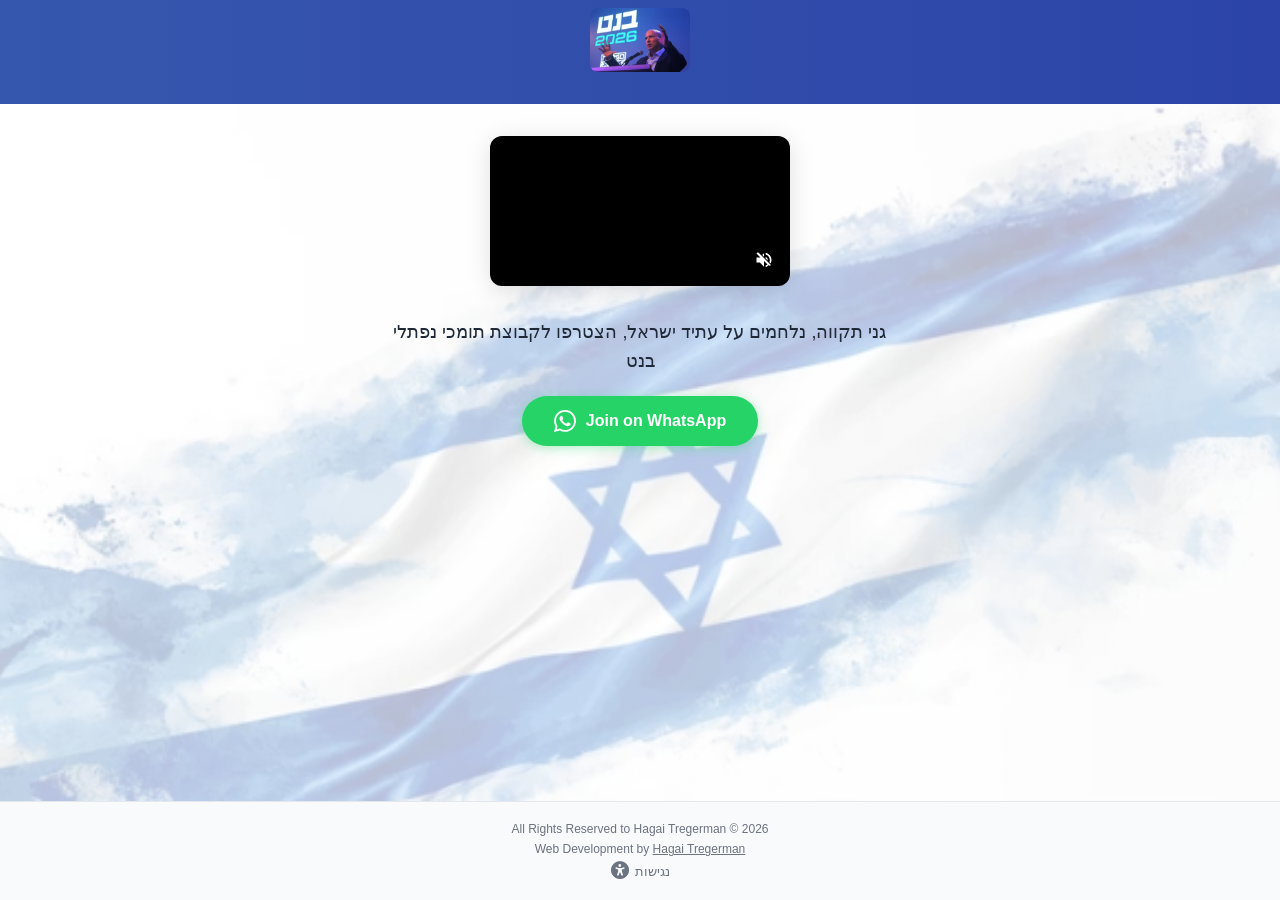
<file: index.html>
<!DOCTYPE html>
<html lang="en">

<head>
  <meta charset="UTF-8" />
  <meta name="viewport" content="width=device-width, initial-scale=1.0" />
  <title>Naftali Bennett 2026</title>
  <link rel="icon" type="image/x-icon" href="icon/favicon.ico" />
  <link rel="icon" type="image/png" sizes="16x16" href="icon/favicon-16x16.png" />
  <link rel="icon" type="image/png" sizes="32x32" href="icon/favicon-32x32.png" />
  <link rel="apple-touch-icon" sizes="180x180" href="icon/apple-touch-icon.png" />
  <link rel="manifest" href="icon/site.webmanifest" />
  <link rel="stylesheet" href="style.css" />
  <!-- Google tag (gtag.js) -->
  <script async src="https://www.googletagmanager.com/gtag/js?id=G-8TLBZNRNYC"></script>
  <script>
    window.dataLayer = window.dataLayer || [];
    function gtag(){dataLayer.push(arguments);}
    gtag('js', new Date());
    gtag('config', 'G-8TLBZNRNYC');
  </script>
  <link rel="stylesheet" href="https://cdnjs.cloudflare.com/ajax/libs/font-awesome/6.5.0/css/all.min.css" />
</head>

<body>

  <!-- Hero Image -->
  <a class="hero" href="https://go.bennett2026.org.il" target="_blank" rel="noopener noreferrer">
    <img src="bennet_2026.png" alt="Naftali Bennett 2026 Campaign" />
    <span class="hero-typing" aria-label="נלחמים על ישראל...">נלחמים על ישראל...</span>
  </a>

  <!-- Main -->
  <main>

    <!-- Central Video -->
    <div class="video-wrapper">
      <video id="main-video" autoplay loop muted playsinline preload="auto" aria-label="Naftali Bennett 2026 campaign video">
        <source src="bennet_2026_1.mp4" type="video/mp4" />
      </video>
      <button class="sound-btn" id="sound-btn" aria-label="הפעל צליל" title="הפעל/כבה צליל" onclick="toggleSound()">
        <svg id="icon-muted" viewBox="0 0 24 24" fill="currentColor" aria-hidden="true">
          <path d="M16.5 12A4.5 4.5 0 0 0 14 7.97v2.21l2.45 2.45c.03-.2.05-.41.05-.63zm2.5 0c0 .94-.2 1.82-.54 2.64l1.51 1.51A8.796 8.796 0 0 0 21 12c0-4.28-2.99-7.86-7-8.77v2.06c2.89.86 5 3.54 5 6.71zM4.27 3L3 4.27 7.73 9H3v6h4l5 5v-6.73l4.25 4.25c-.67.52-1.42.93-2.25 1.18v2.06A8.99 8.99 0 0 0 17.73 18L19 19.27 20.27 18 5.27 3 4.27 3zM12 4L9.91 6.09 12 8.18V4z"/>
        </svg>
        <svg id="icon-sound" viewBox="0 0 24 24" fill="currentColor" aria-hidden="true" style="display:none">
          <path d="M3 9v6h4l5 5V4L7 9H3zm13.5 3A4.5 4.5 0 0 0 14 7.97v8.05c1.48-.73 2.5-2.25 2.5-4.02zM14 3.23v2.06c2.89.86 5 3.54 5 6.71s-2.11 5.85-5 6.71v2.06c4.01-.91 7-4.49 7-8.77s-2.99-7.86-7-8.77z"/>
        </svg>
      </button>
    </div>

    <script>
      function toggleSound() {
        const video = document.getElementById('main-video');
        const btn = document.getElementById('sound-btn');
        const iconMuted = document.getElementById('icon-muted');
        const iconSound = document.getElementById('icon-sound');
        video.muted = !video.muted;
        iconMuted.style.display = video.muted ? '' : 'none';
        iconSound.style.display = video.muted ? 'none' : '';
        btn.setAttribute('aria-label', video.muted ? 'הפעל צליל' : 'כבה צליל');
      }
    </script>

    <!-- Call to Action -->
    <div class="cta">
      <a href="https://chat.whatsapp.com/KXb5Eyi79eqIIWu2EYSk0G?mode=gi_t" class="cta-text-link" dir="rtl" target="_blank" rel="noopener noreferrer">גני תקווה, נלחמים על עתיד ישראל, הצטרפו לקבוצת תומכי נפתלי בנט</a>
      <a href="https://chat.whatsapp.com/KXb5Eyi79eqIIWu2EYSk0G?mode=gi_t" class="whatsapp-btn" target="_blank"
        rel="noopener noreferrer">
        <!-- WhatsApp icon -->
        <svg viewBox="0 0 24 24" fill="currentColor" aria-hidden="true">
          <path
            d="M17.472 14.382c-.297-.149-1.758-.867-2.03-.967-.273-.099-.471-.148-.67.15-.197.297-.767.966-.94 1.164-.173.199-.347.223-.644.075-.297-.15-1.255-.463-2.39-1.475-.883-.788-1.48-1.761-1.653-2.059-.173-.297-.018-.458.13-.606.134-.133.298-.347.446-.52.149-.174.198-.298.298-.497.099-.198.05-.371-.025-.52-.075-.149-.669-1.612-.916-2.207-.242-.579-.487-.5-.669-.51-.173-.008-.371-.01-.57-.01-.198 0-.52.074-.792.372-.272.297-1.04 1.016-1.04 2.479 0 1.462 1.065 2.875 1.213 3.074.149.198 2.096 3.2 5.077 4.487.709.306 1.262.489 1.694.625.712.227 1.36.195 1.871.118.571-.085 1.758-.719 2.006-1.413.248-.694.248-1.289.173-1.413-.074-.124-.272-.198-.57-.347m-5.421 7.403h-.004a9.87 9.87 0 01-5.031-1.378l-.361-.214-3.741.982.998-3.648-.235-.374a9.86 9.86 0 01-1.51-5.26c.001-5.45 4.436-9.884 9.888-9.884 2.64 0 5.122 1.03 6.988 2.898a9.825 9.825 0 012.893 6.994c-.003 5.45-4.437 9.884-9.885 9.884m8.413-18.297A11.815 11.815 0 0012.05 0C5.495 0 .16 5.335.157 11.892c0 2.096.547 4.142 1.588 5.945L.057 24l6.305-1.654a11.882 11.882 0 005.683 1.448h.005c6.554 0 11.89-5.335 11.893-11.893a11.821 11.821 0 00-3.48-8.413z" />
        </svg>
        Join on WhatsApp
      </a>
    </div>

  </main>

  <!-- Footer -->
  <footer>
    <span>All Rights Reserved to Hagai Tregerman &copy; 2026</span>
    <span>
      Web Development by
      <a href="https://hagaitregerman.onrender.com/" target="_blank" rel="noopener noreferrer">
        Hagai Tregerman
      </a>
    </span>
    <a href="accessibility.html" class="accessibility-link" title="Accessibility Statement">
      <i class="fas fa-universal-access"></i>
      <span>נגישות</span>
    </a>
  </footer>

</body>

</html>
</file>
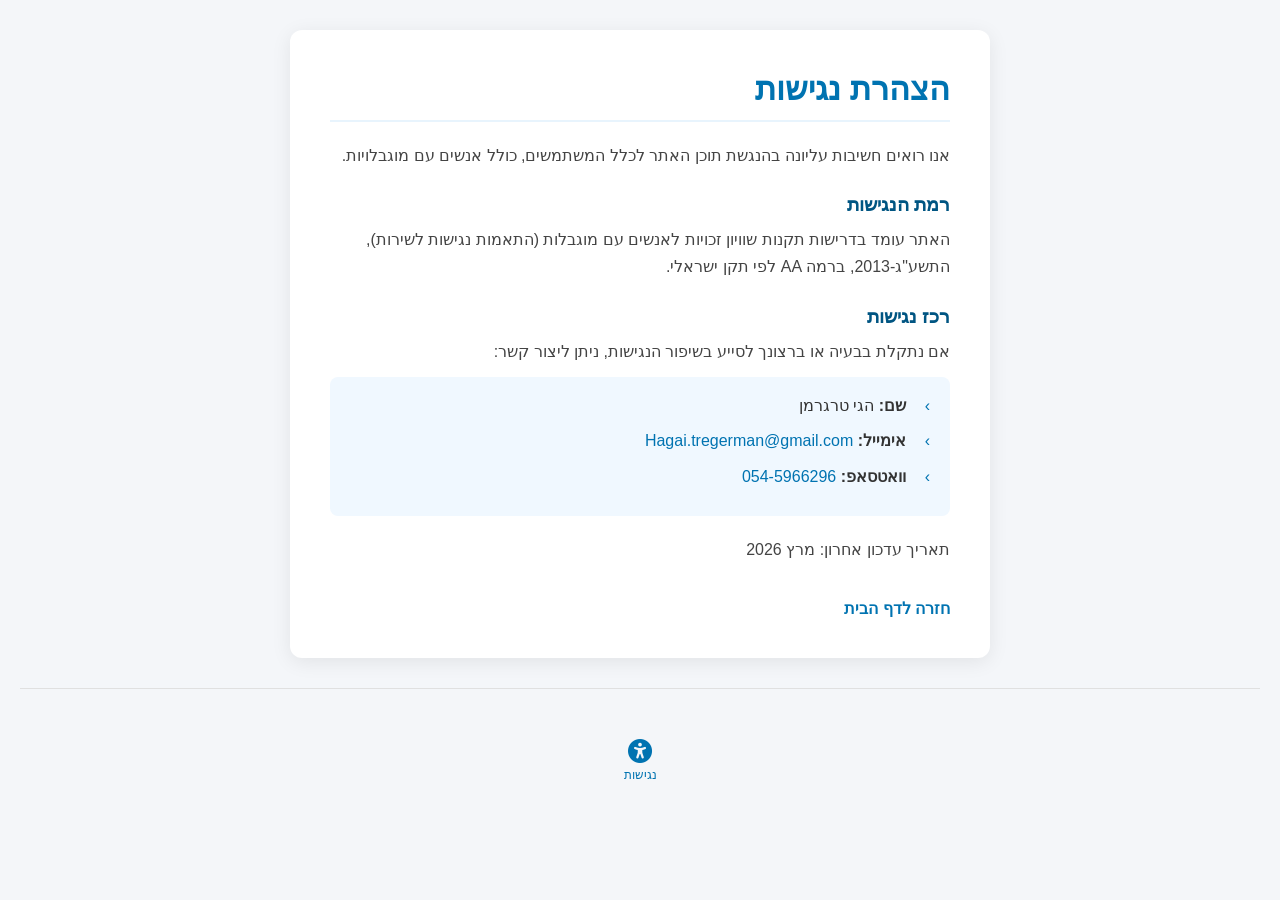
<file: accessibility.html>
<!DOCTYPE html>
<html lang="he" dir="rtl">
<head>
    <meta charset="UTF-8">
    <meta name="viewport" content="width=device-width, initial-scale=1.0">
    <title>הצהרת נגישות - הגי טרגרמן</title>
    <link rel="stylesheet" href="https://cdnjs.cloudflare.com/ajax/libs/font-awesome/6.5.0/css/all.min.css">
    <style>
        * { box-sizing: border-box; margin: 0; padding: 0; }
        body {
            font-family: 'Segoe UI', Tahoma, Geneva, Verdana, sans-serif;
            background-color: #f4f6f9;
            color: #333;
            padding: 30px 20px;
            direction: rtl;
        }
        .container {
            max-width: 700px;
            margin: 0 auto;
            background: #fff;
            border-radius: 12px;
            box-shadow: 0 4px 20px rgba(0,0,0,0.08);
            padding: 40px;
        }
        h1 { color: #0073b1; font-size: 2em; margin-bottom: 20px; border-bottom: 2px solid #e8f4fd; padding-bottom: 12px; }
        h3 { color: #005582; font-size: 1.2em; margin-top: 24px; margin-bottom: 10px; }
        p { line-height: 1.7; color: #444; margin-bottom: 12px; }
        .contact-info { background: #f0f8ff; border-radius: 8px; padding: 16px 20px; margin-top: 10px; }
        .contact-info a { color: #0073b1; text-decoration: none; }
        .contact-info a:hover { text-decoration: underline; }
        ul { list-style-type: none; padding: 0; }
        li { margin-bottom: 10px; padding-right: 24px; position: relative; line-height: 1.6; }
        li::before { content: "›"; position: absolute; right: 0; color: #0073b1; }
        .back-link { display: inline-block; margin-top: 24px; color: #0073b1; text-decoration: none; font-weight: 600; }
        .back-link:hover { text-decoration: underline; }
        hr { border: none; border-top: 1px solid #e0e0e0; margin: 30px 0; }
        footer { text-align: center; padding: 20px; }
        footer a { text-decoration: none; color: #0073b1; }
        footer a:hover { color: #005582; }
        footer span { display: block; font-size: 12px; margin-top: 4px; }
        @media (max-width: 768px) { body { padding: 10px; } .container { padding: 20px; } }
    </style>
</head>
<body>
    <div class="container">
        <h1>הצהרת נגישות</h1>
        <p>אנו רואים חשיבות עליונה בהנגשת תוכן האתר לכלל המשתמשים, כולל אנשים עם מוגבלויות.</p>

        <h3>רמת הנגישות</h3>
        <p>האתר עומד בדרישות תקנות שוויון זכויות לאנשים עם מוגבלות (התאמות נגישות לשירות), התשע"ג-2013, ברמה AA לפי תקן ישראלי.</p>

        <h3>רכז נגישות</h3>
        <p>אם נתקלת בבעיה או ברצונך לסייע בשיפור הנגישות, ניתן ליצור קשר:</p>
        <div class="contact-info">
            <ul>
                <li><strong>שם:</strong> הגי טרגרמן</li>
                <li><strong>אימייל:</strong> <a href="mailto:Hagai.tregerman@gmail.com">Hagai.tregerman@gmail.com</a></li>
                <li><strong>וואטסאפ:</strong> <a href="https://wa.me/972545966296">054-5966296</a></li>
            </ul>
        </div>

        <p style="margin-top: 20px;">תאריך עדכון אחרון: מרץ 2026</p>
        <a href="/" class="back-link">חזרה לדף הבית</a>
    </div>

    <hr />
    <footer>
        <a href="/accessibility.html" title="Accessibility Statement">
            <i class="fas fa-universal-access" style="font-size: 24px;"></i>
            <span>נגישות</span>
        </a>
    </footer>
</body>
</html>
</file>
<file: style.css>
*,
*::before,
*::after {
  box-sizing: border-box;
  margin: 0;
  padding: 0;
}

body {
  font-family: -apple-system, BlinkMacSystemFont, "Segoe UI", Roboto, sans-serif;
  background-color: #f9fafb;
  color: #111827;
  display: flex;
  flex-direction: column;
  min-height: 100vh;
  -webkit-font-smoothing: antialiased;
}

/* ── Hero Image ── */
.hero {
  width: 100%;
  display: flex;
  flex-direction: column;
  justify-content: center;
  align-items: center;
  gap: 0.4rem;
  background: linear-gradient(to right, #3657AE, #2C44A8, #3657AE);
  background-size: 200% 100%;
  animation: heroShimmer 5s ease-in-out infinite;
  padding: 0.5rem 0;
  text-decoration: none;
}

@keyframes heroShimmer {
  0% {
    background-position: 0% 50%;
  }

  50% {
    background-position: 100% 50%;
  }

  100% {
    background-position: 0% 50%;
  }
}

/* ── Hero Typing Animation ── */
.hero-typing {
  color: #fff;
  font-size: 0.95rem;
  font-weight: 700;
  white-space: nowrap;
  direction: rtl;
  letter-spacing: 0.03em;
  clip-path: inset(0 0 0 100%);
  animation: heroTyping 6.5s linear infinite alternate,
             heroCursor 0.7s step-end infinite;
  border-left: 2px solid rgba(255, 255, 255, 0.85);
}

@keyframes heroTyping {
  0%   { clip-path: inset(0 0 0 100%); animation-timing-function: steps(18, end); }
  31%  { clip-path: inset(0 0 0 0%); }
  100% { clip-path: inset(0 0 0 0%); }
}

@keyframes heroCursor {
  50% { border-color: transparent; }
}

.hero img {
  width: 100px;
  max-width: 100%;
  height: auto;
  display: block;
  border-radius: 8px;
}

/* ── Main Content ── */
main {
  flex: 1;
  display: flex;
  flex-direction: column;
  align-items: center;
  padding: 0.25rem 1rem 3rem;
  gap: 0.5rem;
  background-image: linear-gradient(rgba(255,255,255,0.72), rgba(255,255,255,0.72)), url('israel_flag_background.png');
  background-size: cover;
  background-position: center;
  background-repeat: no-repeat;
}

@media (min-width: 768px) {
  main {
    padding: 2rem 1rem 4rem;
    gap: 2rem;
  }
}

/* ── Video ── */
.video-wrapper {
  position: relative;
  width: 100%;
  max-width: 300px;
  border-radius: 12px;
  overflow: hidden;
  box-shadow: 0 4px 24px rgba(0, 0, 0, 0.12);
  background: #000;
}

.video-wrapper video {
  width: 100%;
  display: block;
}

.sound-btn {
  position: absolute;
  bottom: 8px;
  right: 8px;
  background: rgba(0, 0, 0, 0.55);
  border: none;
  border-radius: 50%;
  width: 36px;
  height: 36px;
  display: flex;
  align-items: center;
  justify-content: center;
  cursor: pointer;
  color: #fff;
  transition: background 0.2s ease;
  padding: 0;
}

.sound-btn:hover {
  background: rgba(0, 0, 0, 0.8);
}

.sound-btn svg {
  width: 20px;
  height: 20px;
}

/* ── CTA Section ── */
.cta {
  display: flex;
  flex-direction: column;
  align-items: center;
  gap: 1.25rem;
  text-align: center;
  max-width: 520px;
  padding: 0 0.5rem;
}

.cta p,
.cta-text-link {
  font-size: 1.125rem;
  font-weight: 500;
  line-height: 1.6;
  color: #1f2937;
  text-decoration: none;
}

.cta-text-link:hover {
  text-decoration: underline;
}

.whatsapp-btn {
  display: inline-flex;
  align-items: center;
  gap: 0.625rem;
  background-color: #25d366;
  color: #fff;
  text-decoration: none;
  font-size: 1rem;
  font-weight: 600;
  padding: 0.875rem 2rem;
  border-radius: 9999px;
  transition: background-color 0.2s ease, transform 0.15s ease;
  box-shadow: 0 2px 12px rgba(37, 211, 102, 0.35);
}

.whatsapp-btn:hover {
  background-color: #1ebe5d;
  transform: translateY(-1px);
}

.whatsapp-btn:active {
  transform: translateY(0);
}

/* WhatsApp SVG icon */
.whatsapp-btn svg {
  width: 22px;
  height: 22px;
  flex-shrink: 0;
}

/* ── Footer ── */
footer {
  border-top: 1px solid #e5e7eb;
  padding: 1.25rem 1rem;
  text-align: center;
  font-size: 0.75rem;
  color: #6b7280;
  display: flex;
  align-items: center;
  flex-direction: column;
  gap: 0.375rem;
}

footer a {
  color: #6b7280;
  text-decoration: underline;
  transition: color 0.15s ease;
}

footer a:hover {
  color: #111827;
}

.accessibility-link {
  display: inline-flex;
  align-items: center;
  gap: 0.375rem;
  text-decoration: none;
  color: #6b7280;
  font-size: 0.8rem;
  transition: color 0.15s ease;
}

.accessibility-link:hover {
  color: #111827;
}

.accessibility-link i {
  font-size: 1.1rem;
}
</file>
